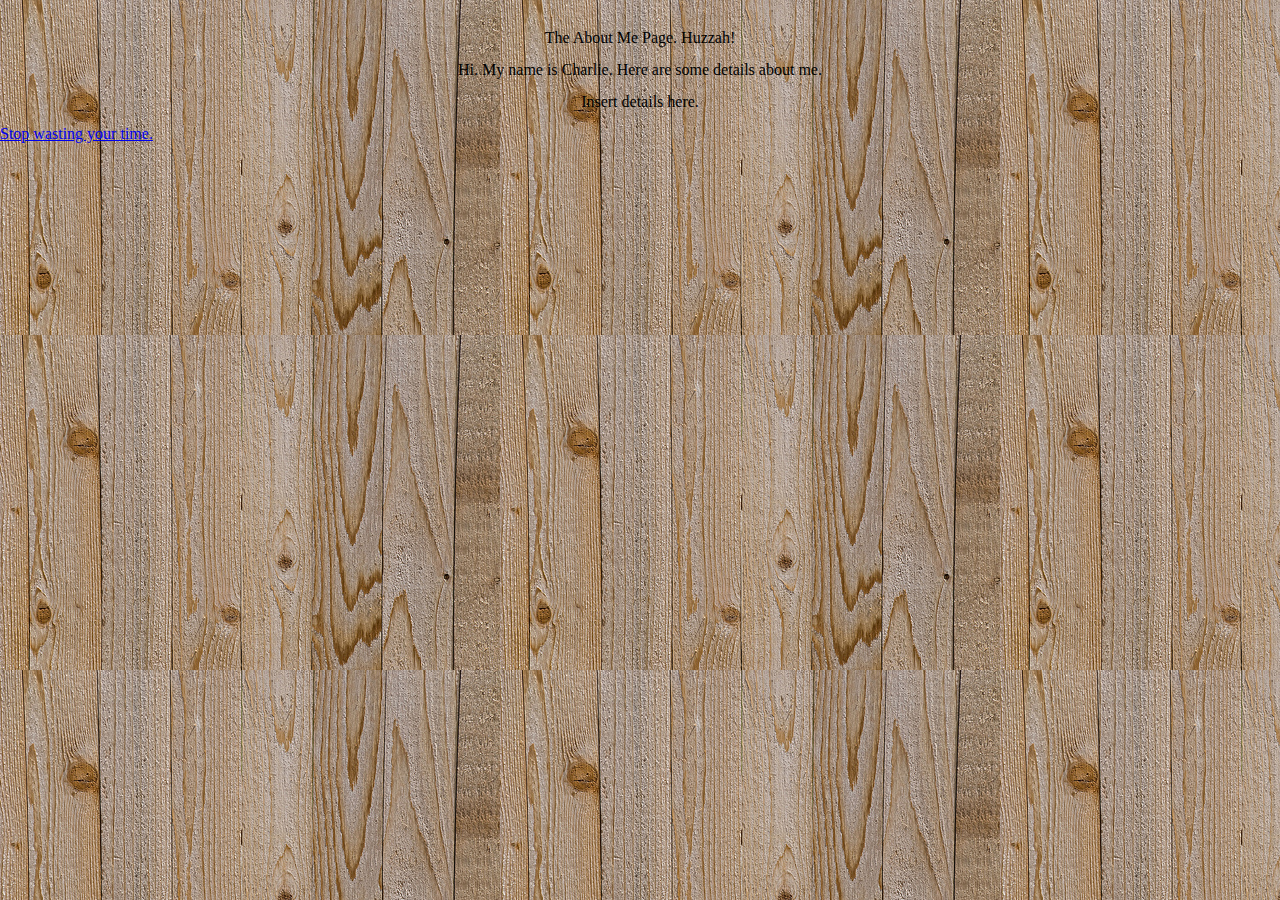
<file: about.html>
<!DOCTYPE html>
<html lang="en">
	<head>
		<meta charset="utf-8"/>
		<title>About Charlie Shields</title>
		<link rel="stylesheet" href="about.css">
	</head>
	<body background="wood2.jpg">
		<header>The About Me Page. Huzzah!</header>
	<br>
	<div class="center">
		<p>Hi.  My name is Charlie.  Here are some details about me.</p>
		<br>
	<p>Insert details here.</p>
	<br>
	</div>
	<nav>
		<ul>
			<li></li>
			<li></li>
		</ul>		
	</nav

		<p><a href="index.html">Stop wasting your time.</a></p>
	</body>
</html>
</file>
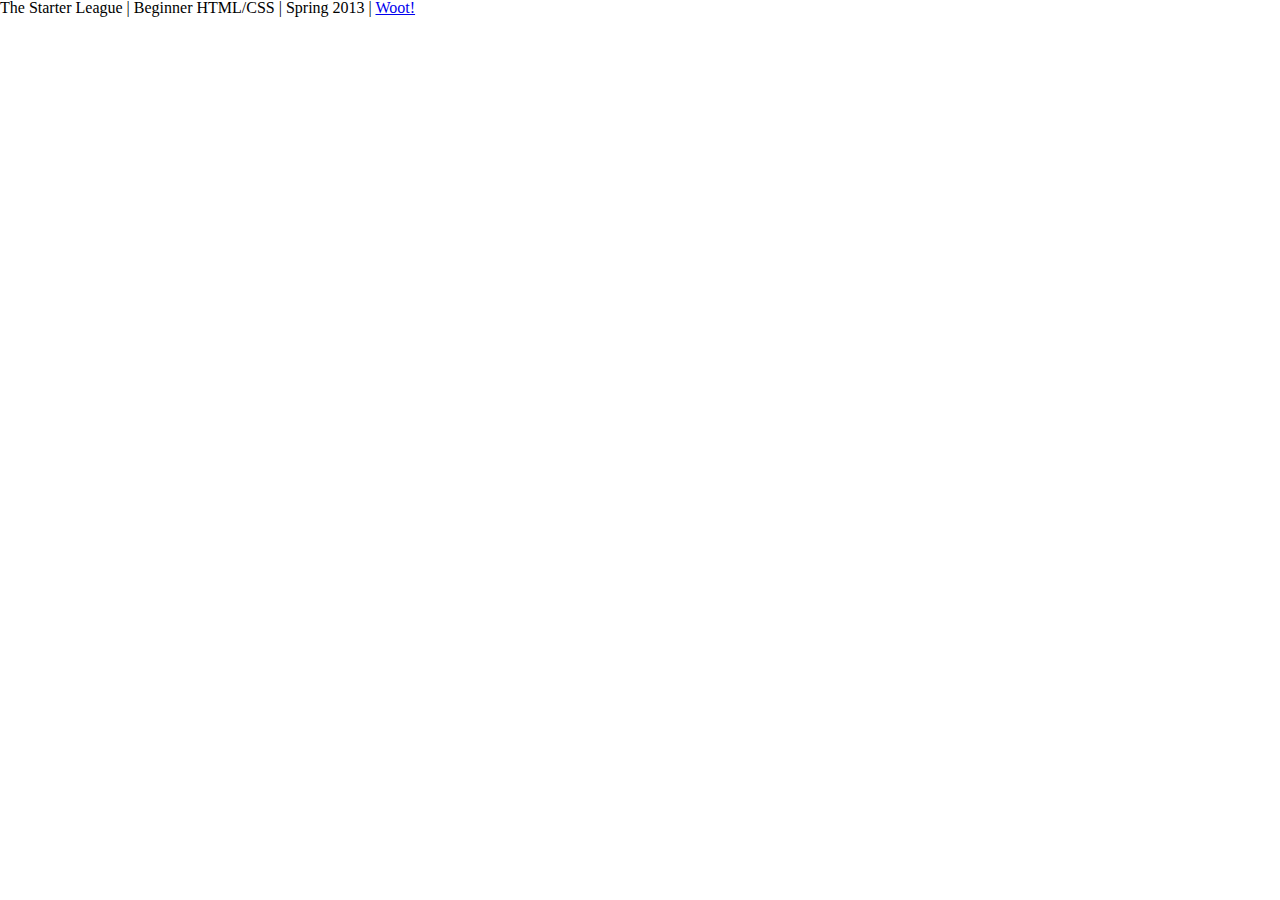
<file: journal.html>
<!DOCTYPE html>
<html lang="en">
	<head>
		<meta charset="utf-8"/>
		<title>The Starter League Spring 2013 Beginner HTML/CSS Journal</title>
		<link rel="stylesheet" href= "main.css">
	</head>
	<body>
		<header>
			The Starter League | Beginner HTML/CSS | Spring 2013 | <a href="http://www.youtube.com/watch?v=NGwwJEE7k48">Woot!
		</header>
	</body>
</html>
</file>
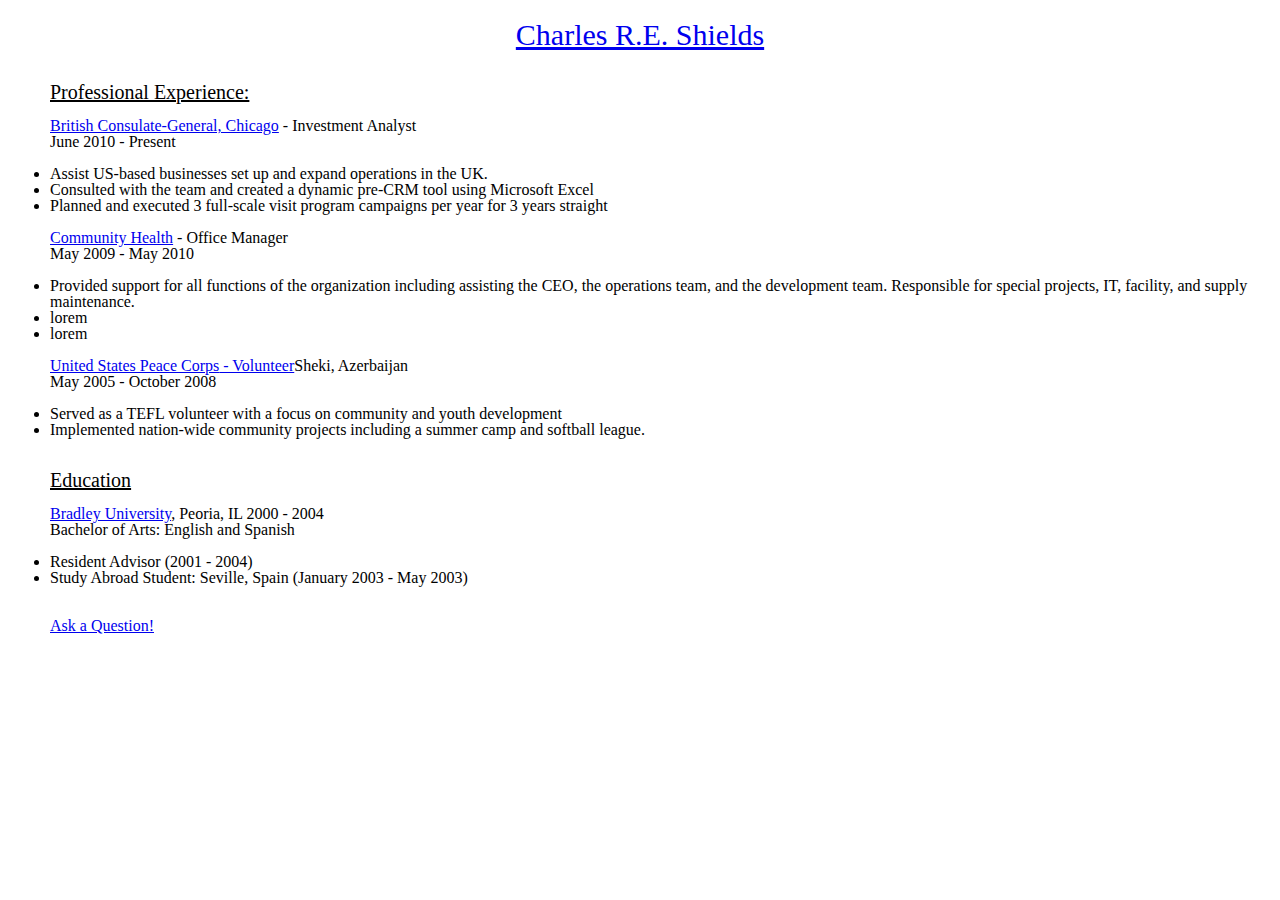
<file: resume.html>
<!DOCTYPE html>
<html lang="en">
	<head>
		<meta charset="utf-8"/>
		<title>Charlie Shields' Online Resume</title>
		<link rel="stylesheet" href= "main.css">
	</head>
	<body>
		<header>
			<div class="center">
				<h1><a href="about.html">Charles R.E. Shields</a></h1>
			</div>
		</header>
		<br>
	<div class="margin">
		<br>
		<h2 class="h2">
			<u>Professional Experience:</u>
		</h2>
			<br>
			<strong><a href="https://www.gov.uk/government/world/organisations/british-consulate-general-chicago"> British Consulate-General, Chicago</a> - Investment Analyst</strong>
			<br>
			<em>June 2010 - Present</em>	
			<br>	
			<br>
		<div class="list-rt"
			<ul>
				<li>Assist US-based businesses set up and expand operations in the UK.</li>
				<li>Consulted with the team and created a dynamic pre-CRM tool using Microsoft Excel</li>
				<li>Planned and executed 3 full-scale visit program campaigns per year for 3 years straight</li>
			</ul>
		</div>
		<br>
		<div>
			<strong><a href="http://www.communityhealth.org/">Community Health</a> - Office Manager</strong>
			<br>
			<em>May 2009 - May 2010</em>
		</div>
		<br>
		<div class="list-rt"
			<ul>
				<li>Provided support for all functions of the organization including assisting the CEO, the operations team, and the development team.  Responsible for special projects, IT, facility, and supply maintenance.</li>
				<li>lorem</li>
				<li>lorem</li>
			</ul>
		</div>
		<br>
		<div>
			<strong><a href="http://www.peacecorps.gov/">United States Peace Corps<a href="http://en.wikipedia.org/wiki/Shaki,_Azerbaijan"> - Volunteer</a>Sheki, Azerbaijan</strong>
			<br>
			<em>May 2005 - October 2008</em>
		</div>
		<br>
		<div
			<ul class="list-rt">
				<li>Served as a TEFL volunteer with a focus on community and youth development</li>
				<li>Implemented nation-wide community projects including a summer camp and softball league.</li>
			</ul>
		</div>		
		<br>
		<br>
		<h2 class="h2">
			<u>Education</u>
		</h2>
		<br>
		<div>
			<strong><a href="http://www.bradley.edu/">Bradley University</a>, Peoria, IL 2000 - 2004</strong>
				<br>
				<em>Bachelor of Arts: English and Spanish</em>
		</div>
		<br>
		<div class="list-rt"
			<ul>
				<li>Resident Advisor (2001 - 2004)</li>
				<li>Study Abroad Student: Seville, 
					Spain (January 2003 - May 2003)</li>
			</ul>
		</div>
		<br>
		<br>
		<a href="creshields@gmail.com">Ask a Question!</a>	
		<br>
		<br>
	</div>
	</body>
</html>
</file>
<file: about.css>
/* http://meyerweb.com/eric/tools/css/reset/ 
   v2.0 | 20110126
   License: none (public domain) */

html, body, div, span, applet, object, iframe,
h1, h2, h3, h4, h5, h6, p, blockquote, pre,
a, abbr, acronym, address, big, cite, code,
del, dfn, em, img, ins, kbd, q, s, samp,
small, strike, strong, sub, sup, tt, var,
b, u, i, center,
dl, dt, dd, ol, ul, li,
fieldset, form, label, legend,
table, caption, tbody, tfoot, thead, tr, th, td,
article, aside, canvas, details, embed, 
figure, figcaption, footer, header, hgroup, 
menu, nav, output, ruby, section, summary,
time, mark, audio, video {
	margin: 0;
	padding: 0;
	border: 0;
	font-size: 100%;
	font: inherit;
	vertical-align: baseline;
}
/* HTML5 display-role reset for older browsers */
article, aside, details, figcaption, figure, 
footer, header, hgroup, menu, nav, section {
	display: block;
}
body {
	line-height: 1;
}
ol, ul {
	list-style: none;
}
blockquote, q {
	quotes: none;
}
blockquote:before, blockquote:after,
q:before, q:after {
	content: '';
	content: none;
}
table {
	border-collapse: collapse;
	border-spacing: 0;
}

header {
	text-align: center;
	margin-top: 30px;
}

div {
	text-align: center
}
</file>
<file: main.css>
/* Online Resume */

/* http://meyerweb.com/eric/tools/css/reset/ 
   v2.0 | 20110126
   License: none (public domain) */

html, body, div, span, applet, object, iframe,
h1, h2, h3, h4, h5, h6, p, blockquote, pre,
a, abbr, acronym, address, big, cite, code,
del, dfn, em, img, ins, kbd, q, s, samp,
small, strike, strong, sub, sup, tt, var,
b, u, i, center,
dl, dt, dd, ol, ul, li,
fieldset, form, label, legend,
table, caption, tbody, tfoot, thead, tr, th, td,
article, aside, canvas, details, embed, 
figure, figcaption, footer, header, hgroup, 
menu, nav, output, ruby, section, summary,
time, mark, audio, video {
	margin: 0;
	padding: 0;
	border: 0;
	font-size: 100%;
	font: inherit;
	vertical-align: baseline;
}
/* HTML5 display-role reset for older browsers */
article, aside, details, figcaption, figure, 
footer, header, hgroup, menu, nav, section {
	display: block;
}
body {
	line-height: 1;
}
ol, ul {
	list-style: none;
}
blockquote, q {
	quotes: none;
}
blockquote:before, blockquote:after,
q:before, q:after {
	content: '';
	content: none;
}
table {
	border-collapse: collapse;
	border-spacing: 0;
}
/* --Begin "my" styles-- */
/* -- how do you do a margin? -- */

.center {
	text-align: center;
	font-size: 30px;
	padding-top: 20px
}

.margin {
	margin-left: 50px
}

.h2 {
	font-size: 20px
}

.left-lt {
	list-style-type: circle;
}
</file>
